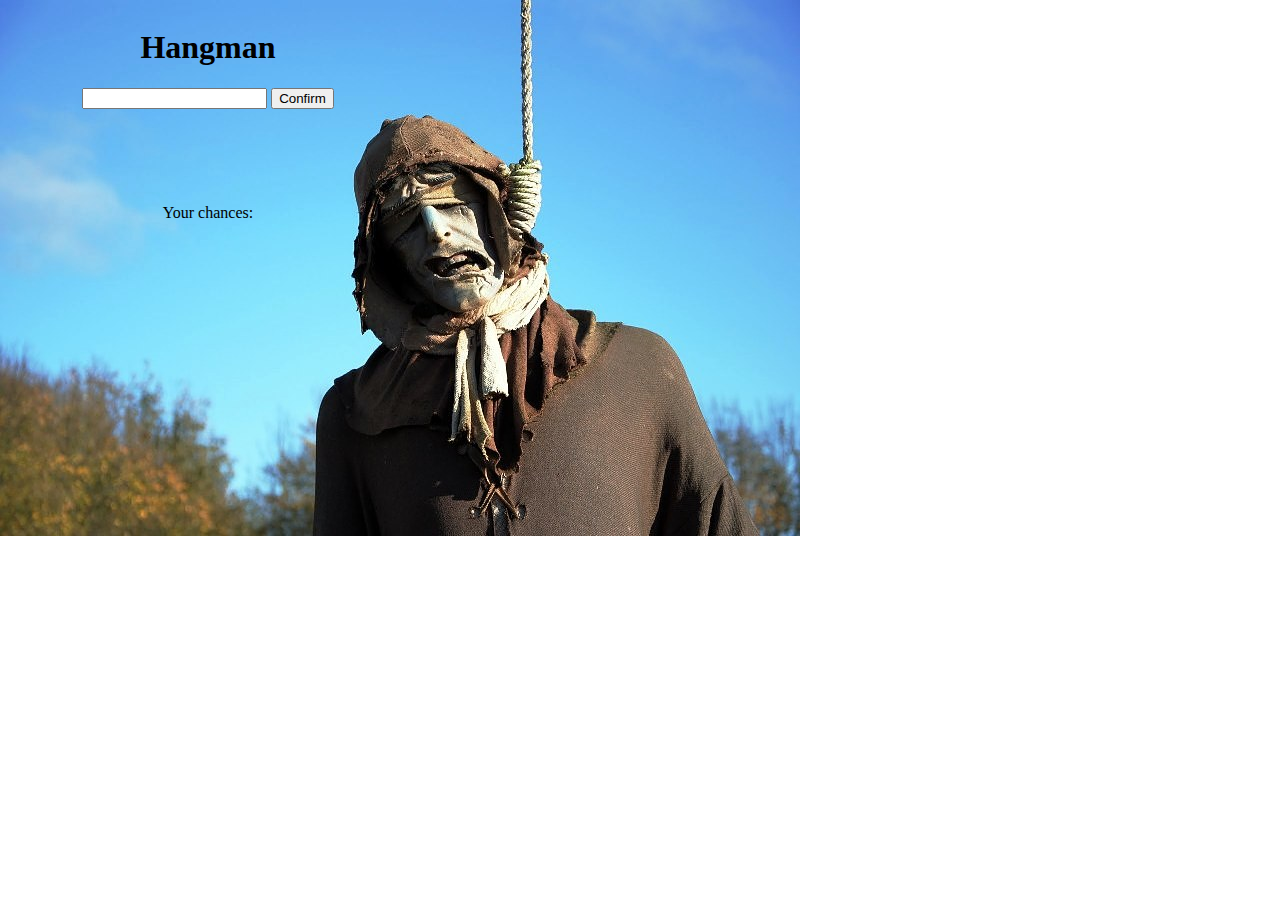
<file: JsHangman/index.html>
<!DOCTYPE html>
<html>
<head>
<meta name="viewport" content="width=device-width, initial-scale=1">
<title>Hangman</title>
<link rel="stylesheet" href="css/styles.css" />
<script type="text/javascript" src="scripts/jquery-2.2.3.js" ></script>

</head>
<body id="body">
<div>
<h1  id="myId">Hangman</h1>
<div >
<input id="word" type="password"></input>
<input type="button" id="confirm" value="Confirm" onclick="StartGame()"> </input>
<p id="checked"> </p>
</div>
<div>
<p id="chancesCount">
Your chances: 
</p>
<h2 id="result"></h2> 
</div>


</div>
<script type="text/javascript" src="scripts/script.js" ></script>
</body>
</html>
</file>
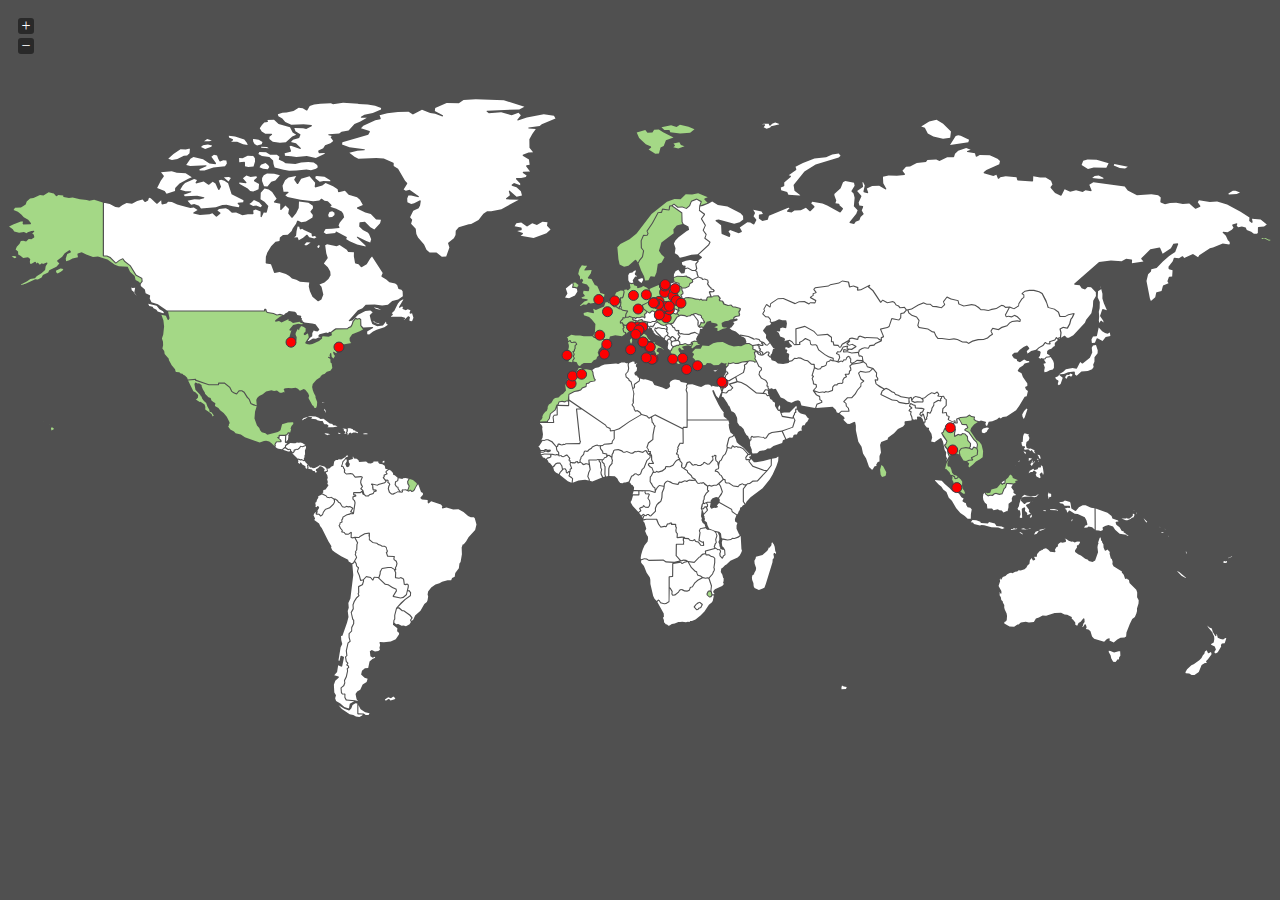
<file: KeychainsMap/index.html>
<!DOCTYPE html>
<html>

<head>
  <title>Keychains</title>
  <link rel="stylesheet" media="all" href="css/jquery-jvectormap.css" />
  <script src="scripts/jquery-1.8.2.js"></script>
  <script src="scripts/jquery-jvectormap.js"></script>
  <script src="scripts/jquery-mousewheel.js"></script>

  <script src="src/jvectormap.js"></script>

  <script src="src/abstract-element.js"></script>
  <script src="src/abstract-canvas-element.js"></script>
  <script src="src/abstract-shape-element.js"></script>

  <script src="src/svg-element.js"></script>
  <script src="src/svg-group-element.js"></script>
  <script src="src/svg-canvas-element.js"></script>
  <script src="src/svg-shape-element.js"></script>
  <script src="src/svg-path-element.js"></script>
  <script src="src/svg-circle-element.js"></script>
  <script src="src/svg-image-element.js"></script>
  <script src="src/svg-text-element.js"></script>

  <script src="src/vml-element.js"></script>
  <script src="src/vml-group-element.js"></script>
  <script src="src/vml-canvas-element.js"></script>
  <script src="src/vml-shape-element.js"></script>
  <script src="src/vml-path-element.js"></script>
  <script src="src/vml-circle-element.js"></script>
  <script src="src/vml-image-element.js"></script>

  <script src="src/map-object.js"></script>
  <script src="src/region.js"></script>
  <script src="src/marker.js"></script>

  <script src="src/vector-canvas.js"></script>
  <script src="src/simple-scale.js"></script>
  <script src="src/ordinal-scale.js"></script>
  <script src="src/numeric-scale.js"></script>
  <script src="src/color-scale.js"></script>
  <script src="src/legend.js"></script>
  <script src="src/data-series.js"></script>
  <script src="src/proj.js"></script>
  <script src="src/map.js"></script>

  <script src="scripts/jquery-jvectormap-world-mill-en.js"></script>
  <script>

    jQuery.noConflict();
    jQuery(function () {
      var $ = jQuery;

      var green = '#A4D886'
      var white = '#FFFFFF'

      $('#map1').vectorMap({
        map: 'world_mill_en',
        panOnDrag: true,
        markerStyle: {
          initial: {
            fill: '#FF0000',
            stroke: '#383f47'
          }
        },
        markers: [
          { latLng: [49.691987, 19.180511], name: 'Żywiec' },
          { latLng: [31.631355, -7.987941], name: 'Marakesz' },
          { latLng: [45.438770, 10.990135], name: 'Werona' },
          { latLng: [40.823907, 14.424949], name: 'Wezuwiusz, Ottaviano' },
          { latLng: [54.036409, 19.036256], name: 'Malbork' },
          { latLng: [53.013766, 18.599146], name: 'Toruń x2' },
          { latLng: [43.524056, 0.156123], name: 'Marciac' },
          { latLng: [37.853321, 15.287764], name: 'Taormina' },
          { latLng: [51.109120, 17.032681], name: 'Wrocław x2' },
          { latLng: [33.574543, -7.600382], name: 'Casablanca' },
          { latLng: [37.739927, 14.991833], name: 'Etna, Catania' },
          { latLng: [19.907471, 99.832638], name: 'Chang Rai' },
          { latLng: [34.020256, -5.010325], name: 'Fez' },
          { latLng: [54.441014, 18.558582], name: 'Sopot' },
          { latLng: [48.146157, 17.109764], name: 'Bratysława' },
          { latLng: [52.227358, 21.004874], name: 'Warszawa x2' },
          { latLng: [51.507132, -0.117452], name: 'Londyn x2' },
          { latLng: [40.852248, 14.268070], name: 'Neapol' },
          { latLng: [40.626859, 14.374540], name: 'Sorrento' },
          { latLng: [52.375025, 9.739836], name: 'Hannover' },
          { latLng: [51.218036, 4.406308], name: 'Antwerpia' },
          { latLng: [41.900746, 12.493407], name: 'Rzym' },
          { latLng: [50.826156, 15.520744], name: "Szklarska Poręba"},
          { latLng: [41.875358, -87.633590], name: "Chicago"},
          { latLng: [47.499212, 19.047233], name: "Budapeszt"},
          { latLng: [53.802629, 21.570845], name: "Mikołajki"},
          { latLng: [40.747181, 14.492957], name: "Pompeje"},
          { latLng: [51.318133, 21.955748], name: "Kazimierz Dolny"},
          { latLng: [37.788753, 20.893674], name: "Zakynthos"},
          { latLng: [41.383659, 2.167294], name: "Barcelona"},
          { latLng: [37.985011, 23.731642], name: "Ateny"},
          { latLng: [31.769409, 35.210352], name: "Jerusalem"},
          { latLng: [38.722184, -9.137559], name: "Lizbona"},
          { latLng: [45.461479, 9.190091], name: "Milan"},
          { latLng: [54.350168, 18.641934], name: "Gdańsk"},
          { latLng: [49.720548, 18.805751], name: "Ustroń"},
          { latLng: [49.646908, 18.867816], name: "Wisła"},
          { latLng: [49.300051, 19.952269], name: "Zakopane x2"},
          { latLng: [45.438177, 12.319987], name: "Wenecja"},
          { latLng: [52.520490, 13.406916], name: "Berlin"},
          { latLng: [38.115657, 13.360697], name: "Palermo"},
          { latLng: [13.753134, 100.505820], name: "Bangkok"},
          { latLng: [49.986088, 18.944850], name: "Pszczyna"},
          { latLng: [48.149375, 17.100156], name: "Bratysława"},
          { latLng: [3.138534, 101.690172], name: "Kuala Lumpur"},
          { latLng: [48.855649, 2.354265], name: "Paryz"},
          { latLng: [32.079464, 34.871258], name: "Tel-Aviv"},
          { latLng: [40.711919, -74.000944], name: "Nowy Jork"},
          { latLng: [35.216782, 24.854174], name: "Kreta"},
          { latLng: [50.445368, 16.873451], name: "Złoty Stok"},
          { latLng: [54.636647, 18.773826], name: "Hel"},
          { latLng: [44.494906, 11.341294], name: "Bolonia"},
          { latLng: [41.902554, 12.454636], name: "Watykan"},
          { latLng: [50.775792, 15.754447], name: "Karpacz"},
          { latLng: [49.447584, 11.082242], name: "Norymberga"},
          { latLng: [36.155920, 27.965470], name: "Rodos"},
          { latLng: [44.729625, 11.286986], name: "Cento"},
          { latLng: [50.723219, 23.251089], name: "Zamość"},
          { latLng: [50.065611, 19.949284], name: "Kraków"},
          { latLng: [43.722374, 10.399680], name: "Pisa"},
          { latLng: [50.771702, 15.429027], name: "Harrachov"},
          { latLng: [39.000282, 1.455227], name: "Ibiza"},
          { latLng: [40.076416, 8.935310], name: "Sardynia"}
        ],
        series: {
          regions: [{
            values: {
              "BD": white,
              "BE": green,
              "BF": white,
              "BG": white,
              "BA": white,
              "BN": white,
              "BO": white,
              "JP": white,
              "BI": white,
              "BJ": white,
              "BT": white,
              "JM": white,
              "BW": white,
              "BR": white,
              "BS": white,
              "BY": white,
              "BZ": white,
              "RU": white,
              "RW": white,
              "RS": white,
              "TL": white,
              "TM": white,
              "TJ": white,
              "RO": white,
              "GW": white,
              "GT": white,
              "GR": green,
              "GQ": white,
              "GY": white,
              "GE": white,
              "GB": green,
              "GA": white,
              "GN": white,
              "GM": white,
              "GL": white,
              "GH": white,
              "OM": white,
              "TN": white,
              "JO": white,
              "HR": white,
              "HT": white,
              "HU": green,
              "HN": white,
              "PR": white,
              "PS": green,
              "PT": green,
              "PY": white,
              "PA": white,
              "PG": white,
              "PE": white,
              "PK": white,
              "PH": white,
              "PL": green,
              "ZM": white,
              "EH": white,
              "EE": white,
              "EG": white,
              "ZA": white,
              "EC": white,
              "IT": green,
              "VN": green,
              "SB": white,
              "ET": white,
              "SO": white,
              "ZW": white,
              "ES": green,
              "ER": white,
              "ME": white,
              "MD": white,
              "MG": white,
              "MA": green,
              "UZ": white,
              "MM": white,
              "ML": white,
              "MN": white,
              "MK": white,
              "MW": white,
              "MR": white,
              "UG": white,
              "MY": green,
              "MX": green,
              "IL": green,
              "FR": green,
              "XS": white,
              "FI": white,
              "FJ": white,
              "FK": white,
              "NI": white,
              "NL": green,
              "NO": green,
              "NA": white,
              "VU": white,
              "NC": white,
              "NE": white,
              "NG": white,
              "NZ": white,
              "NP": white,
              "XK": white,
              "CI": white,
              "CH": green,
              "CO": white,
              "CN": white,
              "CM": white,
              "CL": white,
              "XC": white,
              "CA": white,
              "CG": white,
              "CF": white,
              "CD": white,
              "CZ": green,
              "CY": white,
              "CR": white,
              "CU": white,
              "SZ": green,
              "SY": white,
              "KG": white,
              "KE": white,
              "SS": white,
              "SR": white,
              "KH": green,
              "SV": white,
              "SK": white,
              "KR": white,
              "SI": white,
              "KP": white,
              "KW": white,
              "SN": white,
              "SL": white,
              "KZ": white,
              "SA": white,
              "SE": green,
              "SD": white,
              "DO": white,
              "DJ": white,
              "DK": white,
              "DE": green,
              "YE": white,
              "DZ": white,
              "US": green,
              "UY": white,
              "LB": white,
              "LA": white,
              "TW": white,
              "TT": white,
              "TR": green,
              "LK": green,
              "LV": white,
              "LT": green,
              "LU": white,
              "LR": white,
              "LS": white,
              "TH": green,
              "TF": white,
              "TG": white,
              "TD": white,
              "LY": white,
              "AE": white,
              "VE": white,
              "AF": white,
              "IQ": white,
              "IS": white,
              "IR": white,
              "AM": white,
              "AL": white,
              "AO": white,
              "AR": white,
              "AU": white,
              "AT": white,
              "IN": white,
              "TZ": white,
              "AZ": white,
              "IE": white,
              "ID": white,
              "UA": green,
              "QA": white,
              "MZ": white,
            }
          }]
        }
      });
    })
  </script>
</head>

<body style="background: #505050">
  <div id="map1" style="width: 100%; height: 800px"></div>
</body>

</html>
</file>
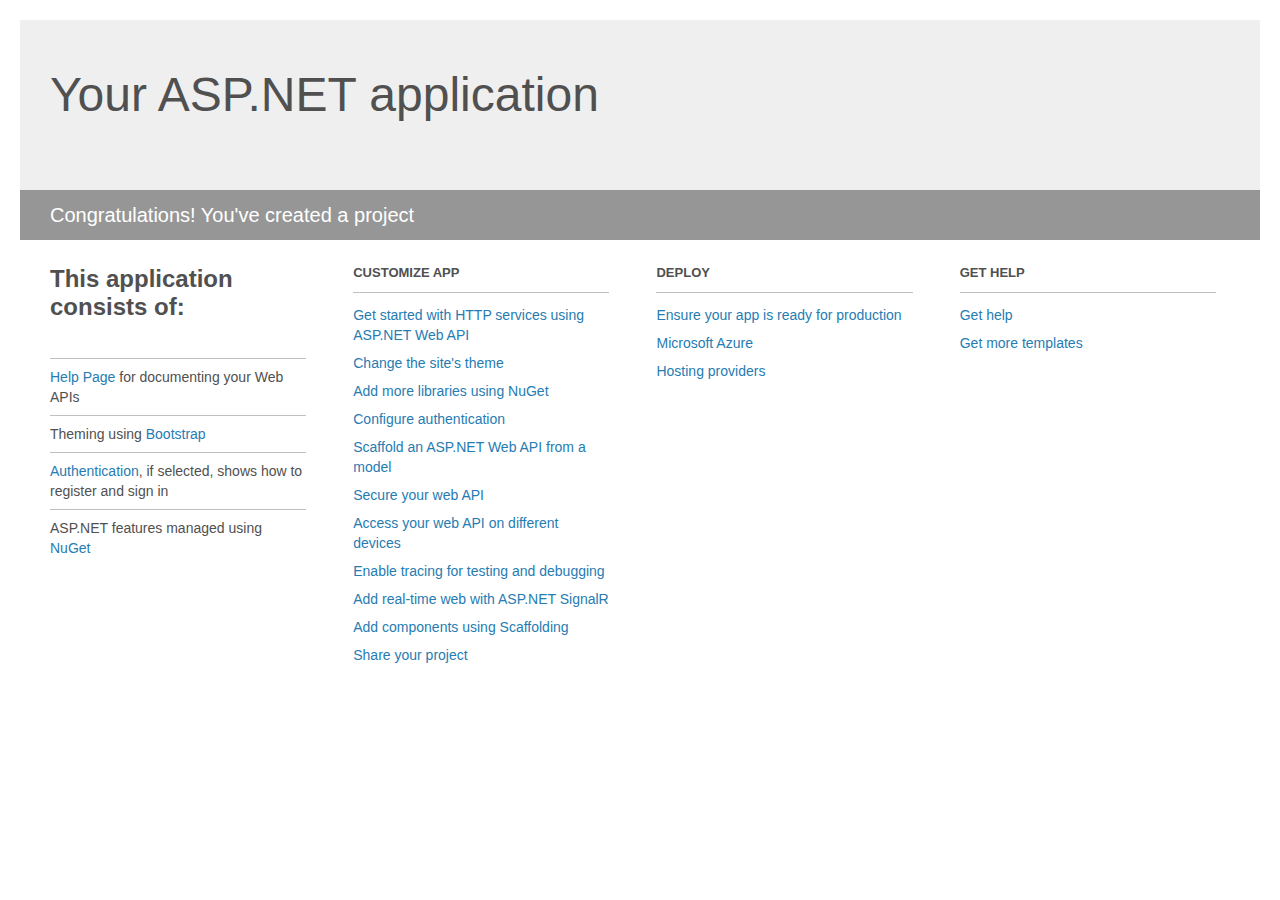
<file: EFCoreTest/EFCoreTest/Project_Readme.html>
﻿<!DOCTYPE html>
<html lang="en">
<head>
    <meta charset="utf-8" />
    <title>Your ASP.NET application</title>
    <style>
        body {
            background: #fff;
            color: #505050;
            font: 14px 'Segoe UI', tahoma, arial, helvetica, sans-serif;
            margin: 20px;
            padding: 0;
        }

        #header {
            background: #efefef;
            padding: 0;
        }

        h1 {
            font-size: 48px;
            font-weight: normal;
            margin: 0;
            padding: 0 30px;
            line-height: 150px;
        }

        p {
            font-size: 20px;
            color: #fff;
            background: #969696;
            padding: 0 30px;
            line-height: 50px;
        }

        #main {
            padding: 5px 30px;
        }

        .section {
            width: 21.7%;
            float: left;
            margin: 0 0 0 4%;
        }

            .section h2 {
                font-size: 13px;
                text-transform: uppercase;
                margin: 0;
                border-bottom: 1px solid silver;
                padding-bottom: 12px;
                margin-bottom: 8px;
            }

            .section.first {
                margin-left: 0;
            }

                .section.first h2 {
                    font-size: 24px;
                    text-transform: none;
                    margin-bottom: 25px;
                    border: none;
                }

                .section.first li {
                    border-top: 1px solid silver;
                    padding: 8px 0;
                }

            .section.last {
                margin-right: 0;
            }

        ul {
            list-style: none;
            padding: 0;
            margin: 0;
            line-height: 20px;
        }

        li {
            padding: 4px 0;
        }

        a {
            color: #267cb2;
            text-decoration: none;
        }

            a:hover {
                text-decoration: underline;
            }
    </style>
</head>
<body>

    <div id="header">
        <h1>Your ASP.NET application</h1>
        <p>Congratulations! You've created a project</p>
    </div>

    <div id="main">
        <div class="section first">
            <h2>This application consists of:</h2>
            <ul>
                <li><a href="http://go.microsoft.com/fwlink/?LinkID=615543">Help Page</a> for documenting your Web APIs</li>
                <li>Theming using <a href="http://go.microsoft.com/fwlink/?LinkID=615519">Bootstrap</a></li>
                <li><a href="http://go.microsoft.com/fwlink/?LinkID=320957">Authentication</a>, if selected, shows how to register and sign in</li>
                <li>ASP.NET features managed using <a href="http://go.microsoft.com/fwlink/?LinkID=320958">NuGet</a></li>
            </ul>
        </div>

        <div class="section">
            <h2>Customize app</h2>
            <ul>
                <li><a href="http://go.microsoft.com/fwlink/?LinkID=320959">Get started with HTTP services using ASP.NET Web API</a></li>
                <li><a href="http://go.microsoft.com/fwlink/?LinkID=320960">Change the site's theme</a></li>
                <li><a href="http://go.microsoft.com/fwlink/?LinkID=320961">Add more libraries using NuGet</a></li>
                <li><a href="http://go.microsoft.com/fwlink/?LinkID=320962">Configure authentication</a></li>
                <li><a href="http://go.microsoft.com/fwlink/?LinkID=320963">Scaffold an ASP.NET Web API from a model</a></li>
                <li><a href="http://go.microsoft.com/fwlink/?LinkID=615545">Secure your web API</a></li>
                <li><a href="http://go.microsoft.com/fwlink/?LinkID=615544">Access your web API on different devices</a></li>
                <li><a href="http://go.microsoft.com/fwlink/?LinkID=615546">Enable tracing for testing and debugging</a></li>
                <li><a href="http://go.microsoft.com/fwlink/?LinkID=615530">Add real-time web with ASP.NET SignalR</a></li>
                <li><a href="http://go.microsoft.com/fwlink/?LinkID=615531">Add components using Scaffolding</a></li>
                <li><a href="http://go.microsoft.com/fwlink/?LinkID=615533">Share your project</a></li>
            </ul>
        </div>

        <div class="section">
            <h2>Deploy</h2>
            <ul>
                <li><a href="http://go.microsoft.com/fwlink/?LinkID=615534">Ensure your app is ready for production</a></li>
                <li><a href="http://go.microsoft.com/fwlink/?LinkID=615535">Microsoft Azure</a></li>
                <li><a href="http://go.microsoft.com/fwlink/?LinkID=615536">Hosting providers</a></li>
            </ul>
        </div>

        <div class="section last">
            <h2>Get help</h2>
            <ul>
                <li><a href="http://go.microsoft.com/fwlink/?LinkID=615537">Get help</a></li>
                <li><a href="http://go.microsoft.com/fwlink/?LinkID=615538">Get more templates</a></li>
            </ul>
        </div>
    </div>
</body>
</html>
</file>
<file: JsHangman/css/styles.css>
div {
float: left;
width: 400px;
height: 100px;
align:center;
}

body {
    text-align: center;
    background-image: url("wisielec.jpg");
    background-repeat: no-repeat;
}
</file>
